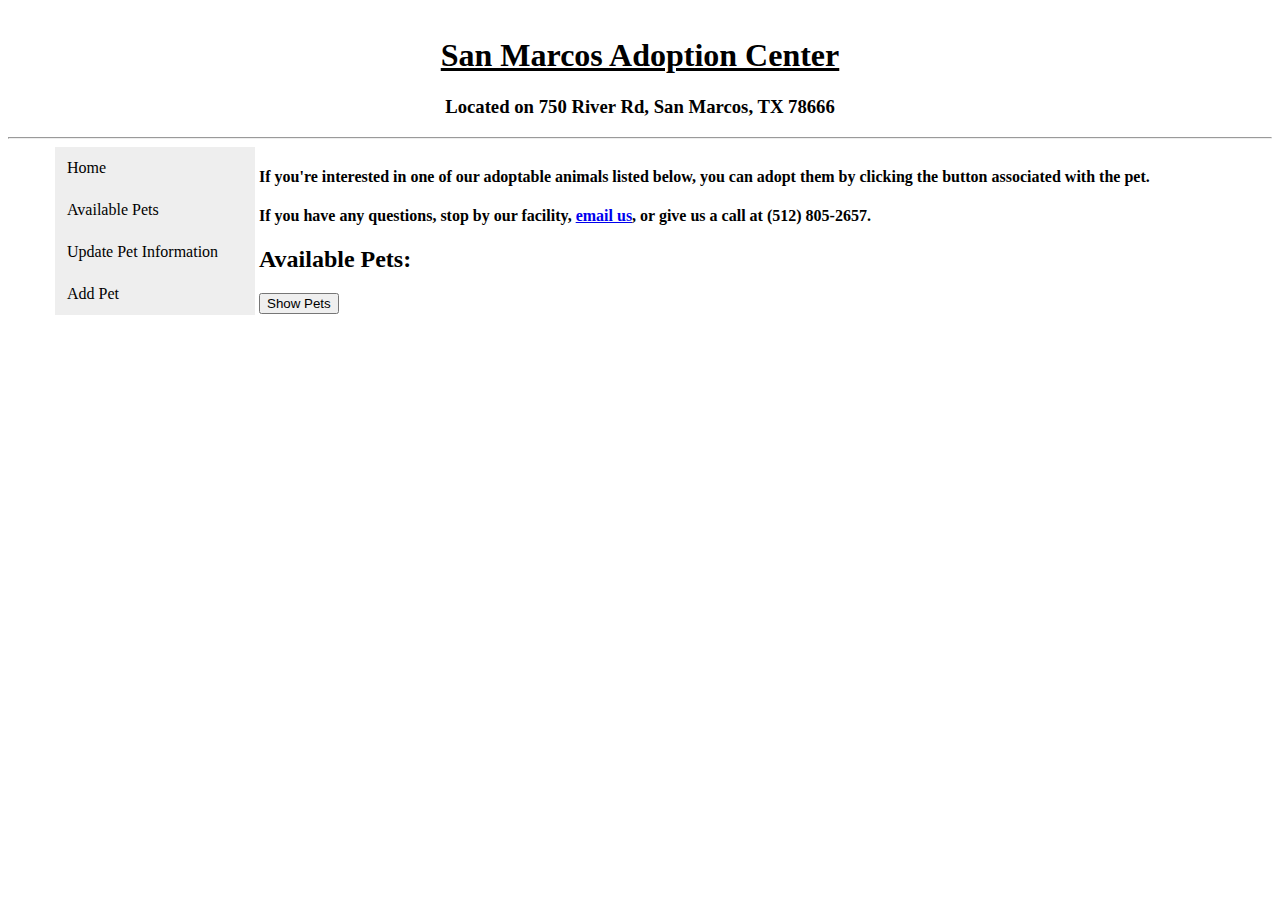
<file: index.html>
<!DOCTYPE html>

<head>
    <title>San Marcos Adoption Center</title>
    <script>
        const URL = 'http://localhost:8000/'

        function setIH(ID, text) {
            var str = "";
            text.forEach(e => {
                str = str + `<button onClick=\"getPetInfo('${e}')\" >${e}</button> <br/> <p id = '${e}''></p> <button onClick =\"adoptPet('${e}')\" >Adopt ${e}</button><br/> <br/>`
            });
            document.getElementById(ID).innerHTML = str;
            document.getElementById("petDetail").innerHTML = '';
        }

        async function getPetInfo(name) {
            const json = await fetch(URL + name);
            const data = await json.json();

            var str = "";
            str = `Species: ${data.species}<br/>Breed: ${data.breed}<br/>Age: ${data.age}`
            document.getElementById(name).innerHTML = `<p>About ${name}:</p>` + str;
        }

        async function showPets() {
            try {
                let r = await fetch(URL);
                let d = await r.json();

                setIH('pets', d);
            }
            catch (error) {
                console.log('Error fetching pets:', error);
            }
        }

        async function adoptPet(name){
            const json = await fetch(URL + name, {
                method: 'DELETE',
            }).then(res => res.text());

            const r = `<p>${name} has been adopted<p/>`;
            document.getElementById("petDetail").innerHTML = r;
            
        }
    </script>
    <link rel = "stylesheet" href = "style.css">
</head>

<body>
    <h1 class = "center" style = "padding-top: 16px;"><u>San Marcos Adoption Center</u></h1>
    <h3 class = "center">Located on 750 River Rd, San Marcos, TX 78666</h3>
    <hr>
    <div id = "mainWrapper">
        <div id = "wrapper">
            <div class = "vertical-menu" id = "div1">
                <a href = "Frontpage.html">Home</a>
                <a href = "index.html">Available Pets</a>
                <a href = "update.html">Update Pet Information</a>
                <a href = "addPet.html">Add Pet</a>
            </div>
            <div id = "div2">
                <h4>If you're interested in one of our adoptable animals listed below, you can adopt them by clicking the button associated with the pet. </h4>
                <h4>If you have any questions, stop by our facility, <a href="mailto:animaladoptions@sanmarcostx.gov">email us</a>, or give us a call at (512) 805-2657.</h4>
                <h2>Available Pets:</h2>
                <p id='pets'></p>
                <p id='petDetail'></p>
                <button onClick="showPets()">Show Pets</button>
            </div>
        </div>
    </div>
    
    
    
</body>

</html>
</file>
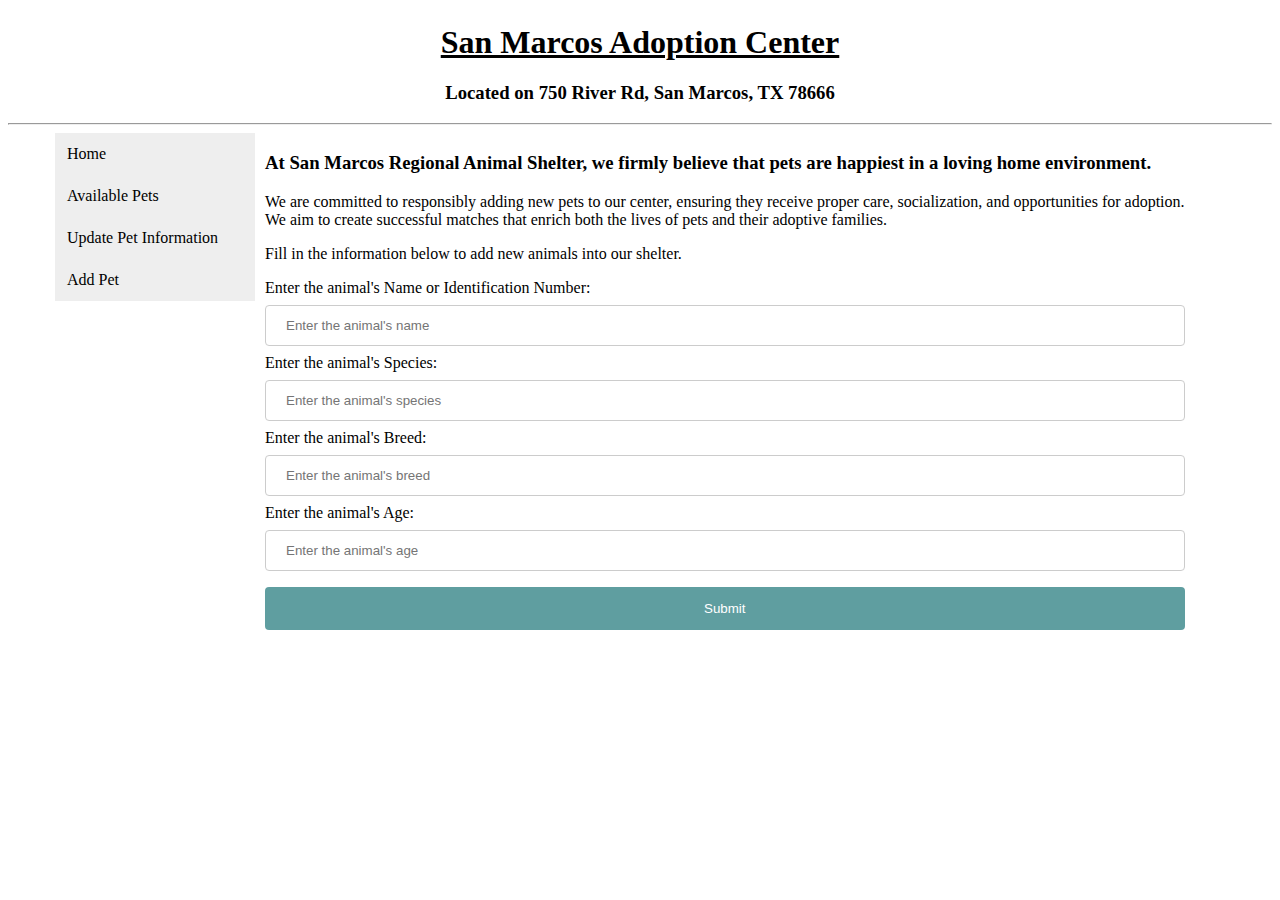
<file: addPet.html>
<html>
<head>
    <title>San Marcos Adoption Center</title>
    <link rel="stylesheet" href="style.css">
    <script>
        const URL = 'http://localhost:8000/';

        async function addPet(){
            petName = document.getElementById("petName").value;
            petSpecies = document.getElementById("petSpecies").value;
            petBreed = document.getElementById("petBreed").value;
            petAge = document.getElementById("petAge").value;

            const response = await fetch(URL + petName, {
            method: 'POST',
            headers: {
                'Accept': 'application/json',
                'Content-Type': 'text/plain'
            },
            body: JSON.stringify({
                name: petName,
                species: petSpecies,
                breed: petBreed,
                age: petAge
            })
        })
        }
    </script>
</head>
<body>
    <h1 class = "center" style = "padding-top: 16px;"><u>San Marcos Adoption Center</u></h1>
    <h3 class = "center">Located on 750 River Rd, San Marcos, TX 78666</h3>
    <hr>
    <div id = "mainWrapper">
        <div class = "vertical-menu">
            <a href = "Frontpage.html">Home</a>
            <a href = "index.html">Available Pets</a>
            <a href = "update.html">Update Pet Information</a>
            <a href = "addPet.html">Add Pet</a>
        </div>
        <div style="padding-left: 10px;">
            <h3>At San Marcos Regional Animal Shelter, we firmly believe that pets are happiest in a loving home environment.</h3>
            <p>We are committed to responsibly adding new pets to our center, ensuring they receive proper care, socialization, and opportunities for adoption. <br> We aim to create successful matches that enrich both the lives of pets and their adoptive families.</p>
            <p>Fill in the information below to add new animals into our shelter.</p>
            <form>
                <label>Enter the animal's Name or Identification Number:</label>
                <input type = "text" id = "petName" placeholder="Enter the animal's name"> <br/>
                <label>Enter the animal's Species:</label>
                <input type = "text" id = "petSpecies" placeholder="Enter the animal's species"> <br>
                <label>Enter the animal's Breed:</label>
                <input type = "text" id = "petBreed" placeholder="Enter the animal's breed"> <br>
                <label>Enter the animal's Age: </label>
                <input type = "text" id = "petAge" placeholder="Enter the animal's age"> <br>
                <button class = "submitBttn" onclick="addPet()">Submit</button>
            </form>
        </div>
    </div>
</body>
</html>
</file>
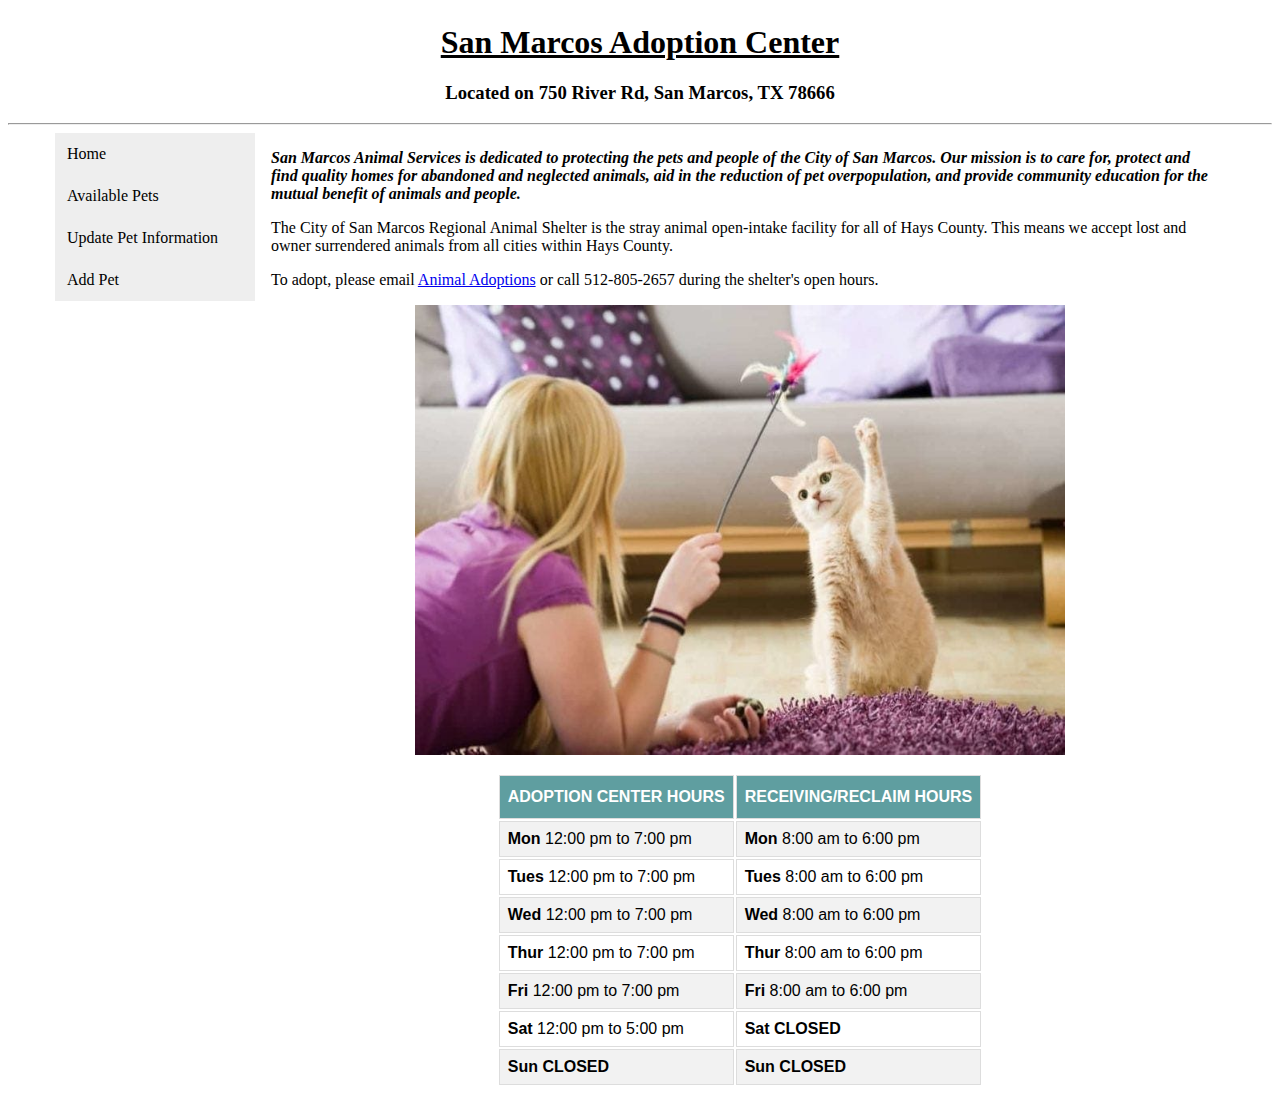
<file: Frontpage.html>
<html>
<head>
    <title>San Marcos Adoption Center</title>
    <link rel="stylesheet" href="style.css">
</head>
<body>
    <h1 class = "center" style = "padding-top: 16px;"><u>San Marcos Adoption Center</u></h1>
    <h3 class = "center">Located on 750 River Rd, San Marcos, TX 78666</h3>
    <hr>
    <div id = "mainWrapper">
        <div class = "vertical-menu">
            <a href = "Frontpage.html">Home</a>
            <a href = "index.html">Available Pets</a>
            <a href = "update.html">Update Pet Information</a>
            <a href = "addPet.html">Add Pet</a>
        </div>
        <div id ="wrapper2">
            <b><i>San Marcos Animal Services is dedicated to protecting the pets and people of the City of San Marcos. Our mission is to care for, protect and find quality homes for abandoned and neglected animals, aid in the reduction of pet overpopulation, and provide community education for the mutual benefit of animals and people.</i></b>
            <p>The City of San Marcos Regional Animal Shelter is the stray animal open-intake facility for all of Hays County. This means we accept lost and owner surrendered animals from all cities within Hays County.</p>
            <p>To adopt, please email <a href="mailto:animaladoptions@sanmarcostx.gov">Animal Adoptions</a> or call 512-805-2657 during the shelter's open hours.</p>
            <div class="center">
                <img class = "mySlides" src = "pictures/shelter.jpg" style="height: 450px; width: 650px;">
                <img class = "mySlides" src="pictures/cat.jpg" style="height: 450px; width: 650px;">
                <img class = "mySlides" src = "pictures/dog.jpg" style="height: 450px; width: 650px;">
                <img class = "mySlides" src="pictures/cat2.jpg" style="height: 450px; width: 650px;">
            </div>
            <br>
            <div class = "center" id ="operatingHours">
                <table>
                    <tr>
                        <th>ADOPTION CENTER HOURS</th>
                        <th>RECEIVING/RECLAIM HOURS</th>
                    </tr>
                    <tr>
                        <td><b>Mon</b> 12:00 pm to 7:00 pm</td>
                        <td><b>Mon</b> 8:00 am to 6:00 pm</td>
                    </tr>
                    <tr>
                        <td><b>Tues</b> 12:00 pm to 7:00 pm</td>
                        <td><b>Tues</b> 8:00 am to 6:00 pm</td>
                    </tr>
                    <tr>
                        <td><b>Wed</b> 12:00 pm to 7:00 pm</td>
                        <td><b>Wed</b> 8:00 am to 6:00 pm</td>
                    </tr>
                    <tr>
                        <td><b>Thur</b> 12:00 pm to 7:00 pm</td>
                        <td><b>Thur</b> 8:00 am to 6:00 pm</td>
                    </tr>
                    <tr>
                        <td><b>Fri</b> 12:00 pm to 7:00 pm</td>
                        <td><b>Fri</b> 8:00 am to 6:00 pm</td>
                    </tr>
                    <tr>
                        <td><b>Sat</b> 12:00 pm to 5:00 pm</td>
                        <td><b>Sat</b> <b>CLOSED</b></td>
                    </tr>
                    <tr>
                        <td><b>Sun</b> <b>CLOSED</b></td>
                        <td><b>Sun</b> <b>CLOSED</b></td>
                    </tr>
                </table>
            </div>
        </div>
    </div>
    <script>
    var myIndex = 0;
    displaySlides();
 
    function displaySlides() {
        let x = document.getElementsByClassName("mySlides");
 
        for (var i = 0; i < x.length; i++) {
            x[i].style.display = "none";
        }
 
        myIndex++;
        if (myIndex >= x.length) {
            myIndex = 0;
        }
   
        x[myIndex].style.display = "block";
        setTimeout(displaySlides, 2000);
 }
     </script>
</body>
</html>
</file>
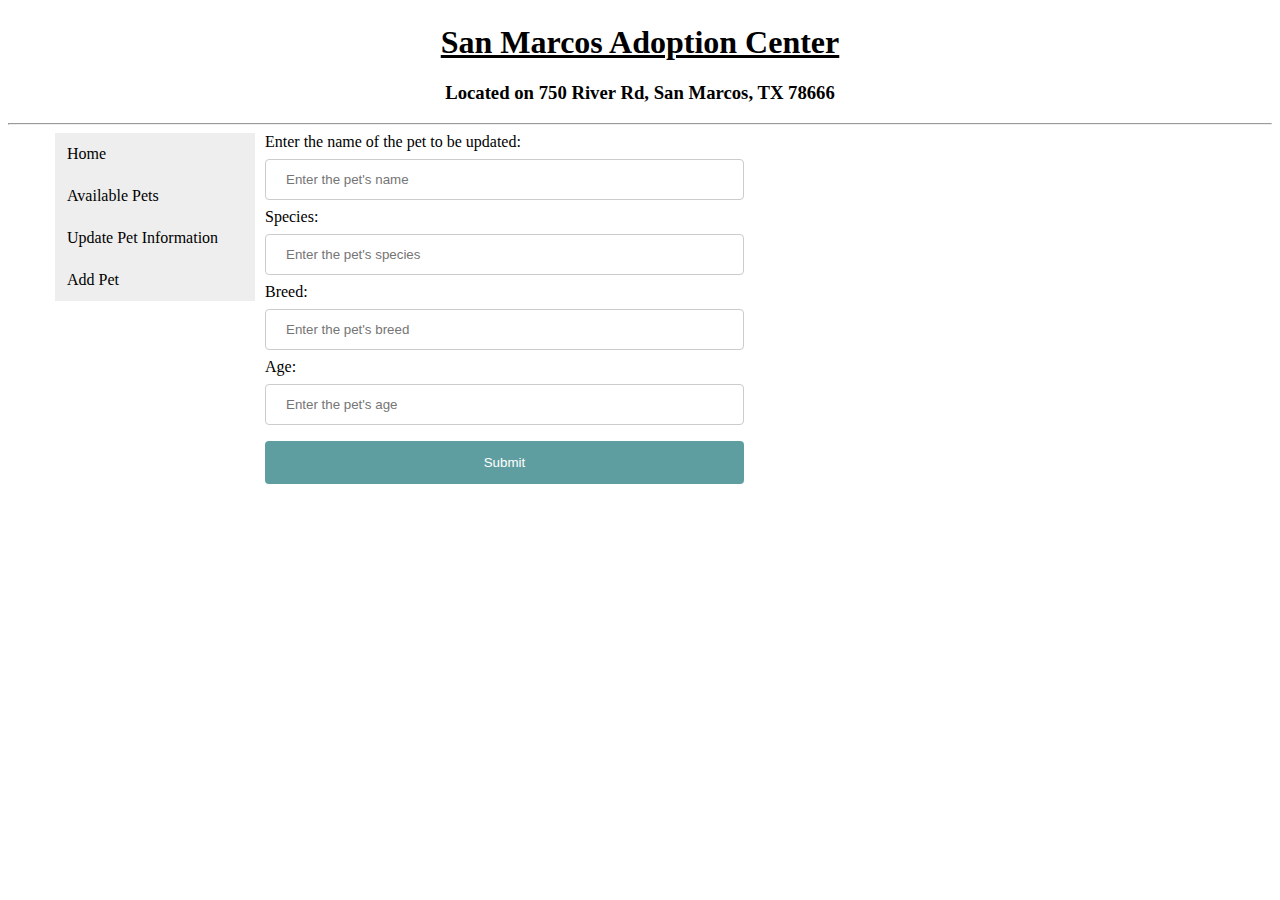
<file: update.html>
<html>
<head>
    <title>San Marcos Adoption Center</title>
    <link rel="stylesheet" href="style.css">
</head>
<script>
    const URL = 'http://localhost:8000/';

    async function updatePetInfo(){
        let petName = document.getElementById("petName").value;
        let petSpecies = document.getElementById("petSpecies").value;
        let petBreed = document.getElementById("petBreed").value;
        let petAge = document.getElementById("petAge").value;

        const response = await fetch(URL + petName, {
            method: 'PUT',
            headers: {
                'Content-Type': 'text/plain'
            },
            body: JSON.stringify({
                species: petSpecies,
                breed: petBreed,
                age: petAge
            })
        })

        alert(petName + " has been updated!");
    }
</script>
<body>
    <h1 class = "center" style = "padding-top: 16px;"><u>San Marcos Adoption Center</u></h1>
    <h3 class = "center">Located on 750 River Rd, San Marcos, TX 78666</h3>
    <hr>
    <div id = "mainWrapper">
        <div class = "vertical-menu">
            <a href = "Frontpage.html">Home</a>
            <a href = "index.html">Available Pets</a>
            <a href = "update.html">Update Pet Information</a>
            <a href = "addPet.html">Add Pet</a>
        </div>
        <div id = "petInfo">
            <form style="padding-left: 10px;">
                <label>Enter the name of the pet to be updated: </label>
                <input type = "text" id = "petName" placeholder="Enter the pet's name"> <br>
                <label>Species: </label> 
                <input type = "text" id = "petSpecies" placeholder="Enter the pet's species"> <br>
                <label>Breed: </label>
                <input type = "text" id = "petBreed" placeholder="Enter the pet's breed"> <br>
                <label>Age: </label>
                <input type = "text" id = "petAge" placeholder="Enter the pet's age"> <br>
                <button onClick = "updatePetInfo()" class = "submitBttn">Submit</button>
            </form>
        </div>
    </div>
</body>
</html>
</file>
<file: style.css>
.center {
  display: flex;
  align-items: center;
  justify-content: center;
}

.vertical-menu {
  width: 200px;
  height: 100%;
}

.vertical-menu a {
  background-color: #eee;
  color: black;
  display: block;
  padding: 12px;
  text-decoration: none;
}

.vertical-menu a:hover {
  background-color: #ccc;
}

.vertical-menu a.active {
  background-color: #04AA6D;
  color: white;
}

#mainWrapper{
  display: flex;
  max-width: 1170px;
  margin-left: auto;
  margin-right: auto;
  padding-left: 16px;
  padding-right: 16px;
}
#wrapper2{
  flex:1;
  padding: 16px;
}
#div1{
  display: inline-block;
  vertical-align: top;
}
#div2{
  display: inline-block;
  vertical-align: top;
}
.mySlides {
  display:none;
}
#operatingHours {
  font-family: Arial, Helvetica, sans-serif;
  border-collapse: collapse;
  width: 100%;
}

#operatingHours td, #operatingHours th {
  border: 1px solid #ddd;
  padding: 8px;
}

#operatingHours tr:nth-child(even){background-color: #f2f2f2;}

#operatingHours tr:hover {background-color: #ddd;}

#operatingHours th {
  padding-top: 12px;
  padding-bottom: 12px;
  text-align: left;
  background-color:cadetblue;
  color: white;
}

input[type=text], select {
  width: 100%;
  padding: 12px 20px;
  margin: 8px 0;
  display: inline-block;
  border: 1px solid #ccc;
  border-radius: 4px;
  box-sizing: border-box;
}

.submitBttn{
  width: 100%;
  background-color: cadetblue;
  color: white;
  padding: 14px 20px;
  margin: 8px 0;
  border: none;
  border-radius: 4px;
  cursor: pointer;
}

.submitBttn:hover{
  background-color: blue;
}
</file>
